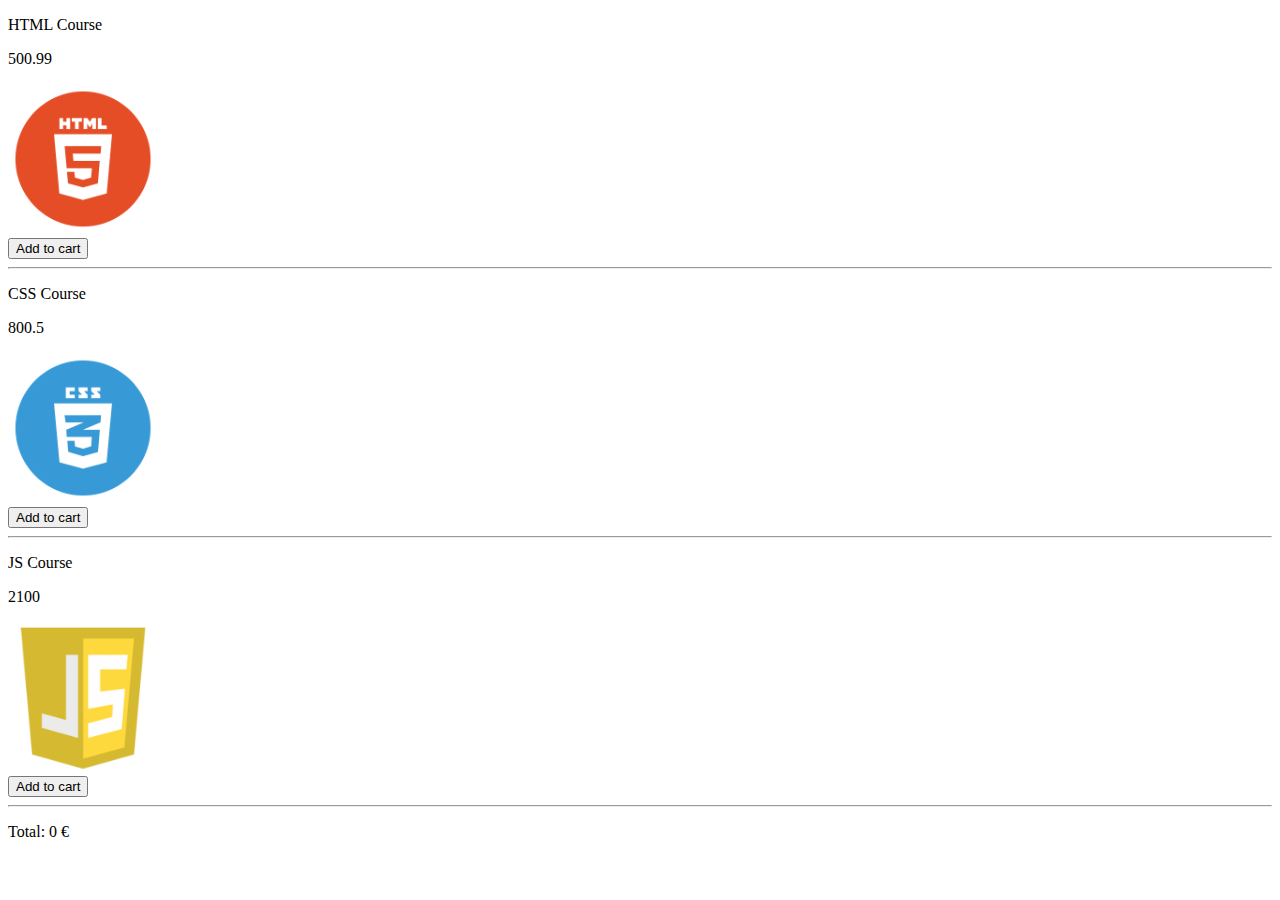
<file: shopping cart/shop.html>
<!DOCTYPE html>
<html lang="en">

<head>
    <meta charset="UTF-8">
    <meta http-equiv="X-UA-Compatible" content="IE=edge">
    <meta name="viewport" content="width=device-width, initial-scale=1.0">
    <title>Document</title>
</head>

<body>
    <div id="products">

    </div>
    <p id="total">Total: 0 €</p>
    <div id="cart">

    </div>
    <script src="script/cart.js"></script>
</body>

</html>
</file>
